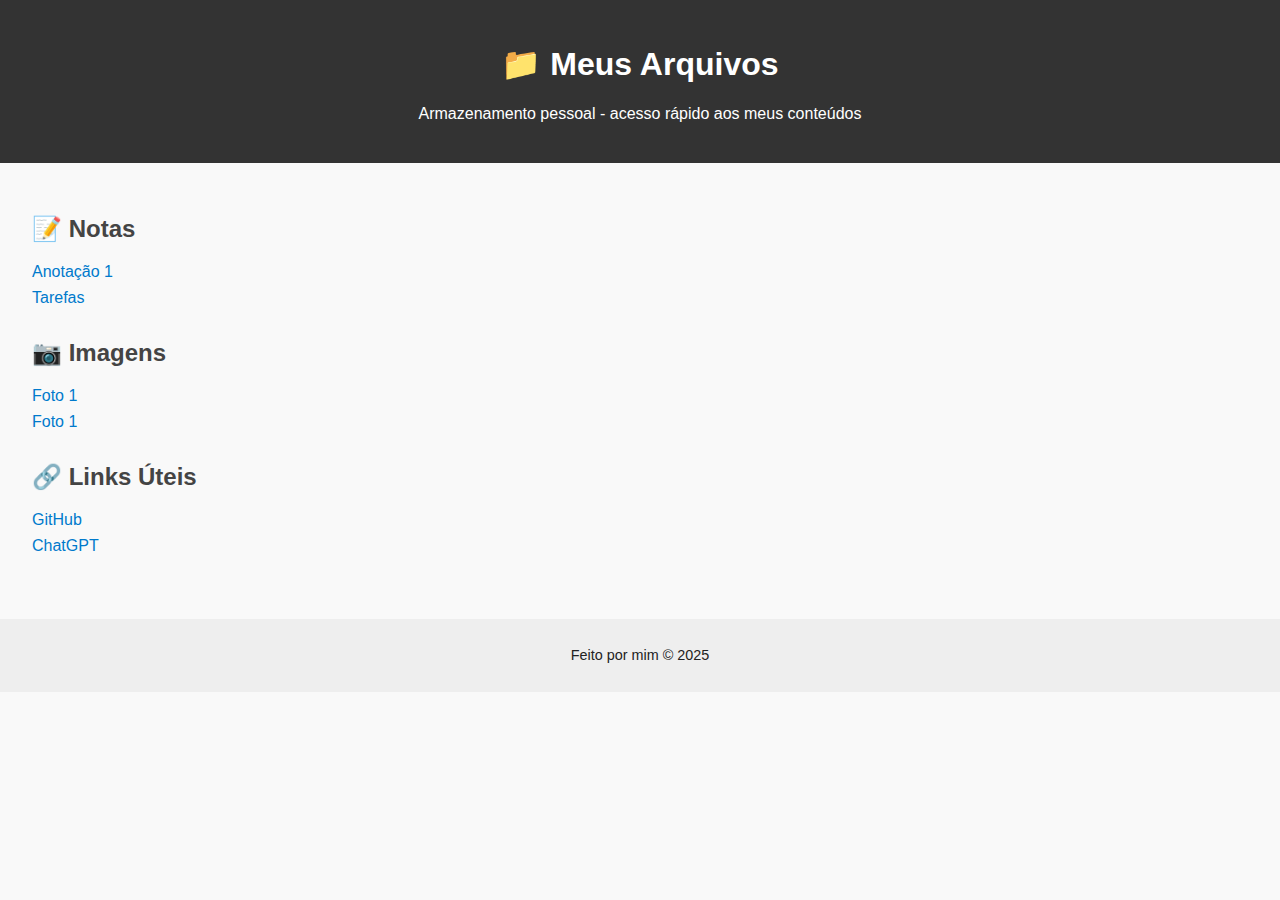
<file: index.html>
<!DOCTYPE html>
<html lang="pt-BR">
<head>
  <meta charset="UTF-8" />
  <meta name="viewport" content="width=device-width, initial-scale=1.0" />
  <title>Meus Arquivos</title>
  <link rel="stylesheet" href="style.css" />
</head>
<body>
  <header>
    <h1>📁 Meus Arquivos</h1>
    <p>Armazenamento pessoal - acesso rápido aos meus conteúdos</p>
  </header>

  <main>
    <section>
      <h2>📝 Notas</h2>
      <ul>
        <li><a href="notas/anotacao1.txt" target="_blank">Anotação 1</a></li>
        <li><a href="notas/tarefas.html" target="_blank">Tarefas</a></li>
      </ul>
    </section>

    <section>
      <h2>📷 Imagens</h2>
      <ul>
        <li><a href="imag" target="_blank">Foto 1</a></li>
        <li><a href="imag" target="_blank">Foto 1</a></li>
      </ul>
    </section>

    <section>
      <h2>🔗 Links Úteis</h2>
      <ul>
        <li><a href="https://github.com" target="_blank">GitHub</a></li>
        <li><a href="https://chat.openai.com" target="_blank">ChatGPT</a></li>
      </ul>
    </section>
  </main>

  <footer>
    <p>Feito por mim © 2025</p>
  </footer>
</body>
</html>
</file>
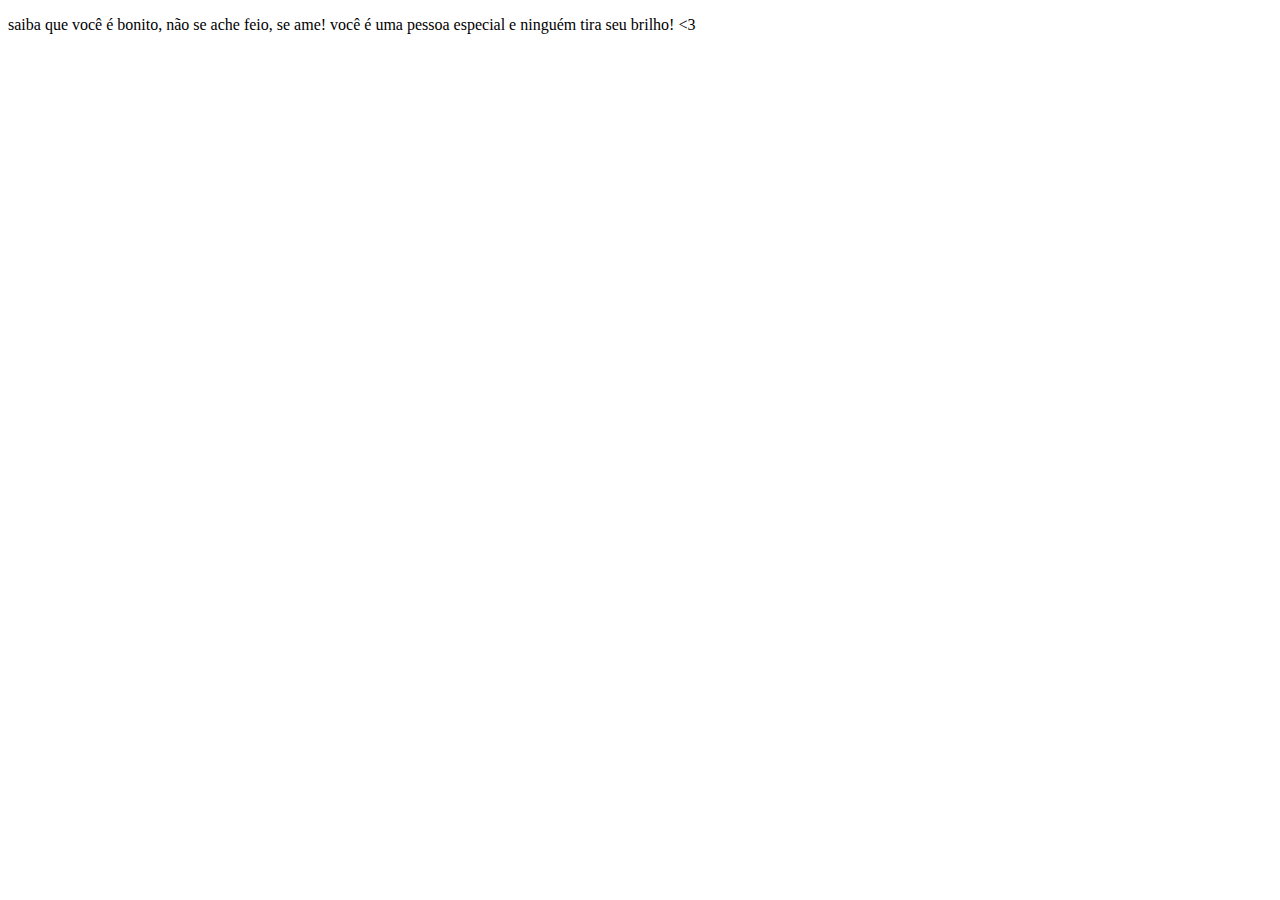
<file: notas/anotacao1.html>
<!DOCTYPE html>
<html lang="pt-BR">
<head>
  <meta charset="UTF-8" />
  <meta name="viewport" content="width=device-width, initial-scale=1.0" />
  <title>Meus Arquivos</title>
  <body>
    <p>saiba que você é bonito, não se ache feio, se ame!
  você é uma pessoa especial e ninguém tira seu brilho! <3</p>
</body>
</file>
<file: style.css>
body {
  font-family: Arial, sans-serif;
  background-color: #f9f9f9;
  color: #222;
  margin: 0;
  padding: 0;
}

header {
  background-color: #333;
  color: white;
  text-align: center;
  padding: 1.5em;
}

main {
  padding: 2em;
}

section {
  margin-bottom: 2em;
}

h2 {
  color: #444;
}

ul {
  list-style: none;
  padding: 0;
}

li {
  margin-bottom: 0.5em;
}

a {
  color: #007acc;
  text-decoration: none;
}

a:hover {
  text-decoration: underline;
}

footer {
  background-color: #eee;
  text-align: center;
  padding: 1em;
  font-size: 0.9em;
}
</file>
